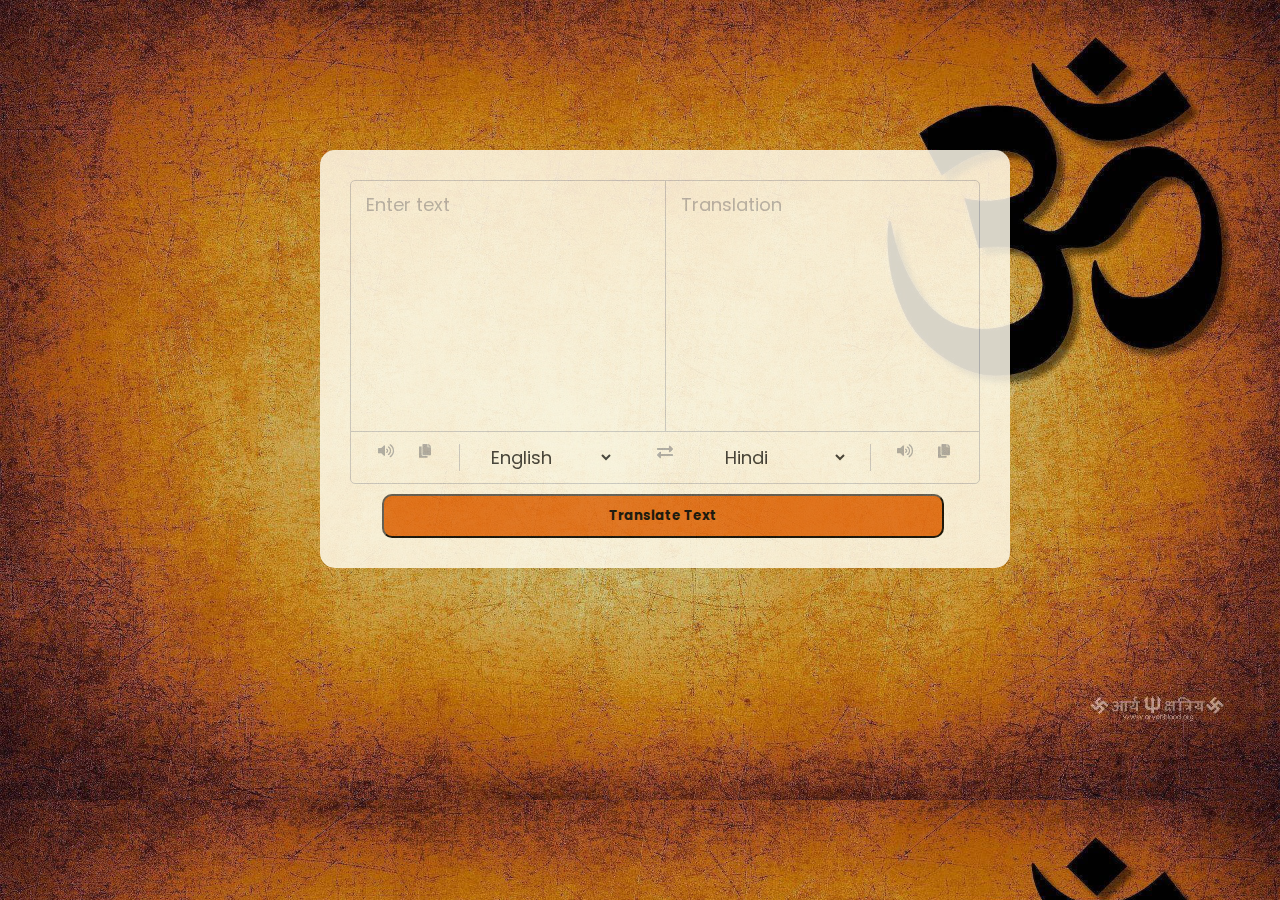
<file: task1/index.html>
<!DOCTYPE html>
<!-- Coding By CodingNepal - youtube.com/codingnepal -->
<html lang="en" dir="ltr">
  <head>
    <meta charset="utf-8">  
    <title>Translator | CCube</title>
    <link rel="stylesheet" type="text/css" href="styles.css">
    <!-- TODO: Add CSS Styles here -->
    <link rel="stylesheet" type="text/css" href="styles.css">
    <meta name="viewport" content="width=device-width, initial-scale=1.0">
    <!-- Font Awesome CDN Link for Icons -->
    <link rel="stylesheet" href="https://cdnjs.cloudflare.com/ajax/libs/font-awesome/5.15.3/css/all.min.css"/>
    <link rel="preconnect" href="https://fonts.googleapis.com">
<link rel="preconnect" href="https://fonts.gstatic.com" crossorigin>
<link href="https://fonts.googleapis.com/css2?family=Poppins:ital,wght@0,300;1,100&display=swap" rel="stylesheet">

</head>
  <body>
    <div class="container">
      <div class="wrapper">
        <div class="text-input">
          <textarea spellcheck="false" class="from-text" placeholder="Enter text"></textarea>
          <textarea spellcheck="false" readonly disabled class="to-text" placeholder="Translation"></textarea>
        </div>
        <ul class="controls">
          <li class="row from">
            <div class="icons">
              <i id="from" class="fas fa-volume-up"></i>
              <i id="from" class="fas fa-copy"></i>
            </div>
            <select></select>
          </li>
          <li class="exchange"><i class="fas fa-exchange-alt"></i></li>
          <li class="row to">
            <select></select>
            <div class="icons">
              <i id="to" class="fas fa-volume-up"></i>
              <i id="to" class="fas fa-copy"></i>
            </div>
          </li>
        </ul>
      </div>
      <button class="button">Translate Text</button>
    </div>

    <!-- TODO: Add JS Scripts here -->
    <script src="script.js"></script>

  </body>
</html>
</file>
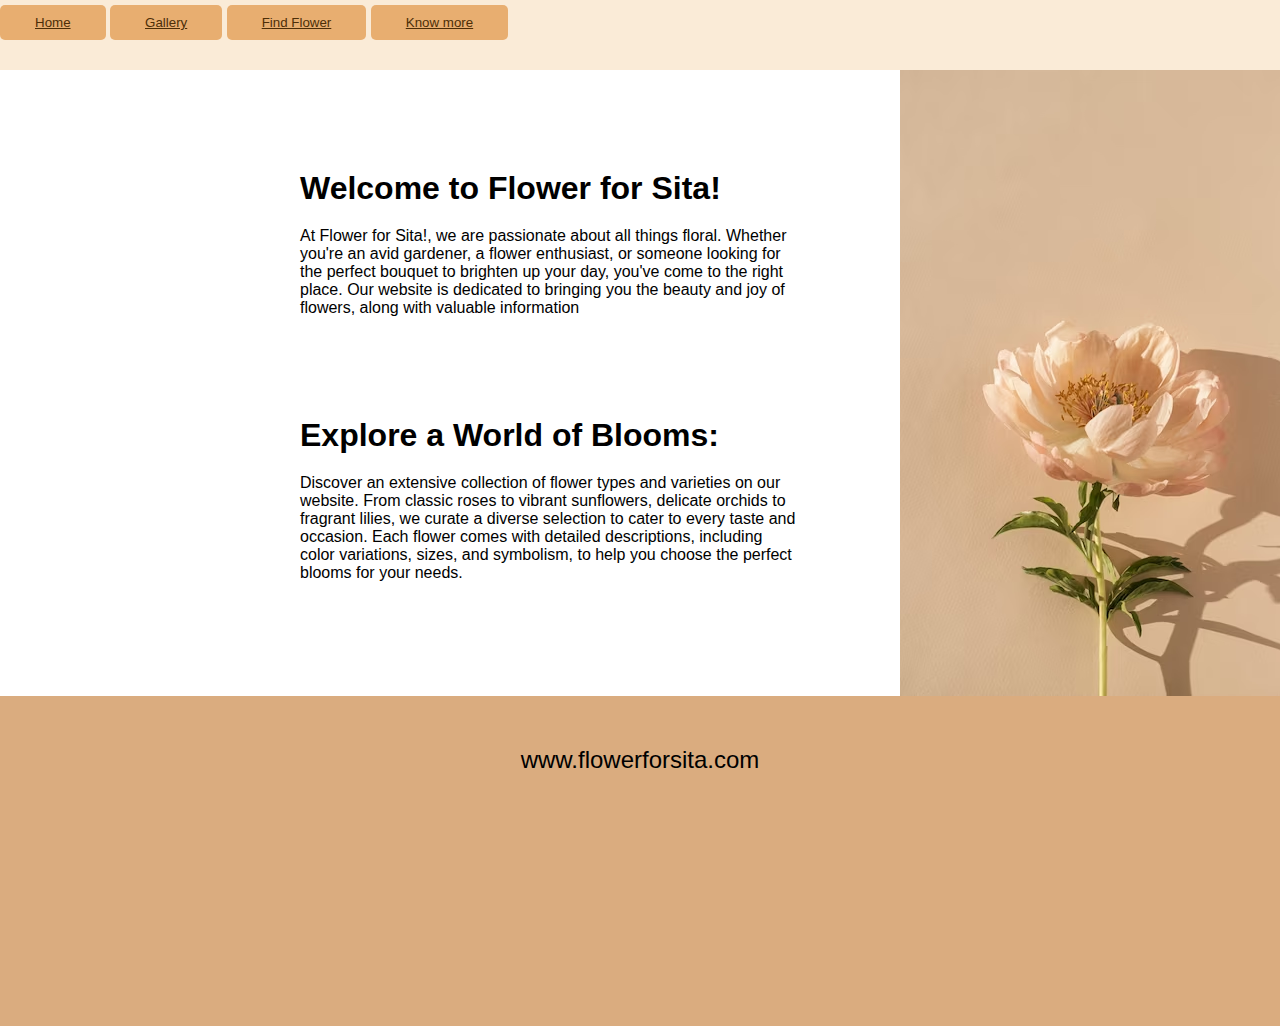
<file: task 2/about.html>
<html lang="en">
  <head>
    <meta charset="UTF-8" />
    <meta http-equiv="X-UA-Compatible" content="IE=edge" />
    <meta name="viewport" content="width=device-width, initial-scale=1.0" />
    <title>Flower for sita</title>
    <link rel="stylesheet" href="task.css">
    <style>
.abot{
  width: 500px;
  margin-top: 100px;
  width: 500px;
  margin-left: 300px;
}

.aout{
    width: 500px;
  margin-top: 100px;
  margin-left: 300px;

}
p{
    margin-top: 20px;
}
.a{
    display: flex;
   
}
.a2{
    margin-left: 100px;
}

    </style>
  </head>
  <body>
    <header class="header"> <nav>
        <button class="button3" ><a href="./home.html">Home</a></button>
        <button class="button3"><a href="./gallery.html">Gallery</a></button>
        <button class="button3"><a href="./find.html">Find Flower</a></button>
        <button class="button3"><a href="./about.html">Know more</a></button>
      </nav>
      
      



    </header>
    <div class="a">
    <div class="a1">
    <div class="aout">
        <h1>Welcome to Flower for Sita! </h1>
        <p>At Flower for Sita!, we are passionate about all things floral. Whether you're an avid gardener, a flower enthusiast, or someone looking for the perfect bouquet to brighten up your day, you've come to the right place. Our website is dedicated to bringing you the beauty and joy of flowers, along with valuable information</p>
    </div>
  
  
        <div class="abot">
      <h1>Explore a World of Blooms:</h1>
      <p>Discover an extensive collection of flower types and varieties on our website. From classic roses to vibrant sunflowers, delicate orchids to fragrant lilies, we curate a diverse selection to cater to every taste and occasion. Each flower comes with detailed descriptions, including color variations, sizes, and symbolism, to help you choose the perfect blooms for your needs.</p>
  </div>
</div>



<div class="a2">
  <div class="img">
    <img src="flower1.png" alt="flower1">
  </div>
</div>
</div>
<footer class="footer">
    <p >www.flowerforsita.com</p>
    
  </footer>
  </body>
</html>
</file>
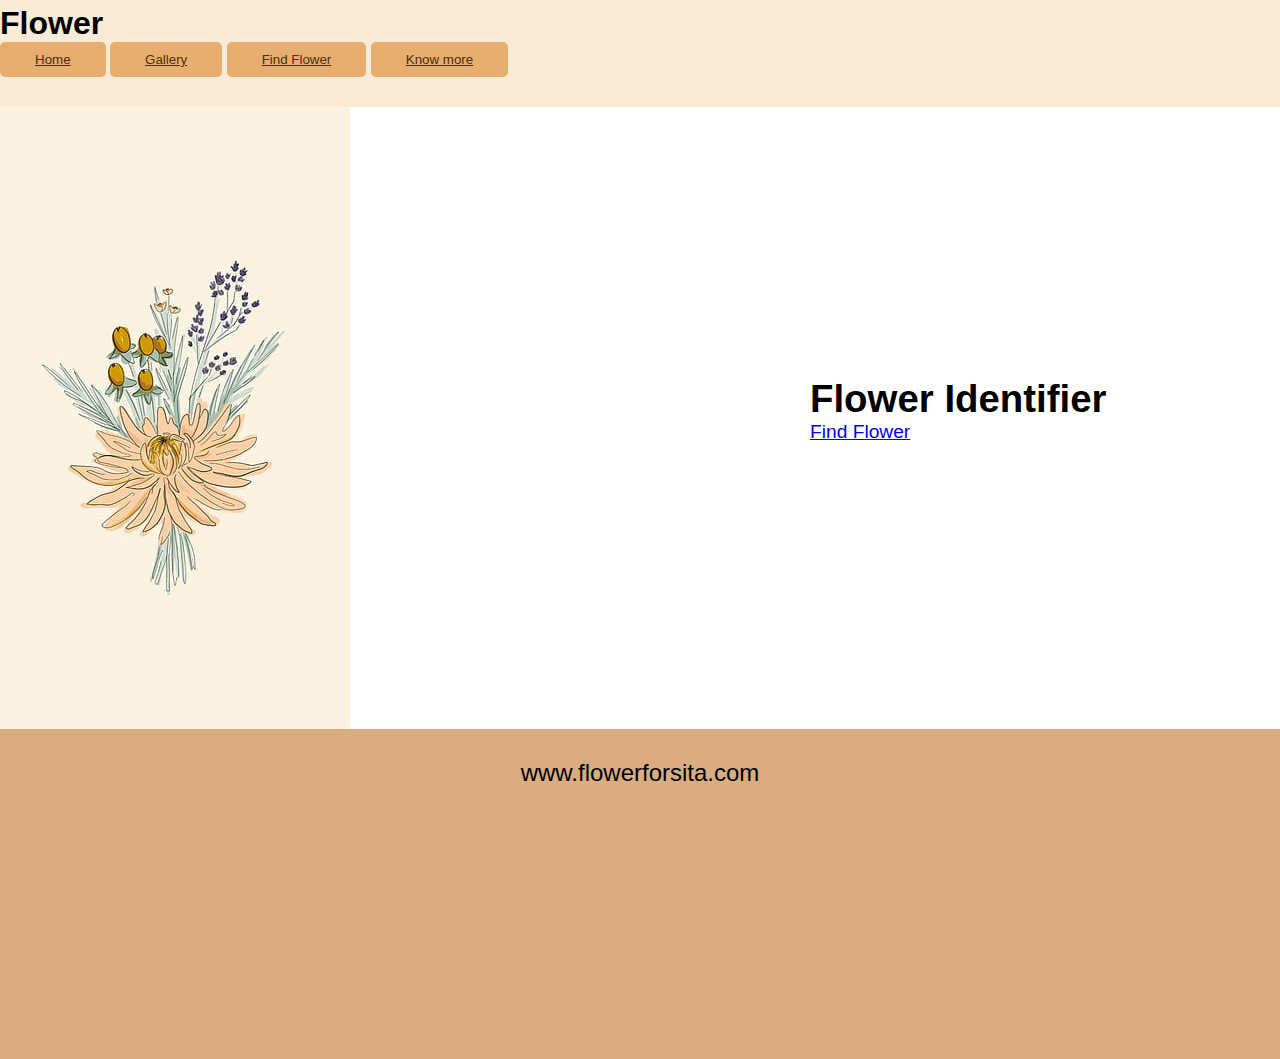
<file: task 2/home.html>
<html lang="en">
  <head>
    <meta charset="UTF-8" />
    <meta http-equiv="X-UA-Compatible" content="IE=edge" />
    <meta name="viewport" content="width=device-width, initial-scale=1.0" />
    <title>Flower for sita</title>
    <link rel="stylesheet" href="task.css">
    <style>
        
    </style>
  </head>
  <body>
    <header class="header">
         <nav>
        <h1>Flower</h1>
        <button class="button3" ><a href="./home.html">Home</a></button>
        <button class="button3"><a href="./gallery.html">Gallery</a></button>
        <button class="button3"><a href="./find.html">Find Flower</a></button>
        <button class="button3"><a href="./about.html">Know more</a></button>
      </nav>
    </header>


    <div class="banner">
        <div><img src="f1.jpg" alt="fi"></div>
        <div class="findcenter">
            <h1>Flower Identifier</h1>
             <a href="./find.html">Find Flower</a>
            </div>
    </div>

    
    <footer class="footer">
        <p >www.flowerforsita.com</p>
        
      </footer>

  </body>
</html>
</file>
<file: task1/styles.css>
*{
    margin: 0;
    padding: 0;
    box-sizing: border-box;
    /*TODO: add google Poppins font here */
    font-family: 'Poppins', sans-serif;
}
  body{
    /* TODO: set all contents to appear in the center */
    
   margin-left: 25%;
   
    /* TODO: add background image here from public folder and add a appropriate backgroud-size */
    background-image: url('bg1.jpg');
    background-size: cover;
  

  }

  .container{
    margin-top: 150px;
    max-width: 690px;
    width: 100%;
    padding: 30px;
    background: rgb(255 251 235);
    /* Todo: add css for rounded edges   */
    border-radius: 15px;
    opacity: 0.85;
    box-shadow: 0 10px 20px rgba(0,0,0,0.01);
  }
  .wrapper{
    border-radius: 5px;
    border: 1px solid #ccc;
  }
  .wrapper .text-input{
    display: flex;
    border-bottom: 1px solid #ccc;
  }
  .text-input .to-text{
    border-radius: 0px;
    border-left: 1px solid #ccc;
  }
  .text-input textarea{
    height: 250px;
    width: 100%;
    border: none;
    outline: none;
    resize: none;
    background: none;
    font-size: 18px;
    padding: 10px 15px;
    border-radius: 5px;
  }
  .text-input textarea::placeholder{
    color: #b7b6b6;
  }
  .controls, li, .icons, .icons i{

    /*TODO: fix display issues and alignments  */
    text-align: center;
    display: none;
    display: flex;
    justify-content: space-between;
  }
  .controls{
    list-style: none;
    padding: 12px 15px;
  }
  .controls .row .icons{
    width: 38%;
  }
  .controls .row .icons i{
    width: 50px;
    color: #adadad;
    font-size: 14px;
    cursor: pointer;
    transition: transform 0.2s ease;
    justify-content: center;
  }
  .controls .row.from .icons{
    padding-right: 15px;
    border-right: 1px solid #ccc;
  }
  .controls .row.to .icons{
    padding-left: 15px;
    border-left: 1px solid #ccc;
  }
  .controls .row select{
    color: #333;
    border: none;
    outline: none;
    font-size: 18px;
    background: none;
    padding-left: 5px;
  }
  .text-input textarea::-webkit-scrollbar{
    width: 4px;
  }
  .controls .row select::-webkit-scrollbar{
    width: 8px;
  }
  .text-input textarea::-webkit-scrollbar-track,
  .controls .row select::-webkit-scrollbar-track{
    background: #fff;
  }
  .text-input textarea::-webkit-scrollbar-thumb{
    background: #ddd;
    border-radius: 8px;
  }
  .controls .row select::-webkit-scrollbar-thumb{
    background: #999;
    border-radius: 8px;
    border-right: 2px solid #ffffff;
  }
  .controls .exchange{
    color: #adadad;
    cursor: pointer;
    font-size: 16px;
    transition: transform 0.2s ease;
  }
  .controls i:active{
    transform: scale(0.9);
  }

  /* TODO: add css for translate button */
  .button
  {
    
    
      padding-left: 225px;
      padding-top: 10px;
      padding-bottom: 10px;
      padding-right: 225px;
      
      background-color: rgb(228, 107, 21);
      border-radius:10px ;
      font-weight: bold;
      position: relative;
      display: flex;
      display: inline-block;
      margin-left: 5%;
      
     
      margin-top: 10px;
  
    
      
      
    }
  


  

  .button:hover{
    background-color: rgb(119, 66, 0);
    color: antiquewhite;
    cursor: pointer;
  }
  @media (max-width: 660px){
    .container{
      padding: 20px;
    }
    .wrapper .text-input{
      flex-direction: column;
    }
    .text-input .to-text{
      border-left: 0px;
      border-top: 1px solid #ccc;
    }
    .text-input textarea{
      height: 200px;
    }
    .controls .row .icons{
      display: none;
    }
    .container button{
      padding: 13px;
      font-size: 16px;
    }
    .controls .row select{
      font-size: 16px;
    }
    .controls .exchange{
      font-size: 14px;
    }
  }
</file>
<file: task 2/task.css>
*{
    margin: 0;
    padding: 0;
    font-family: sans-serif;
}

.header{
    padding-top: 5px;
    background-color: antiquewhite;
    padding-bottom: 30px;
}

.header a{
    margin-top: 10px;
    padding-bottom: 5px;
    justify-content: left;
    padding: 10px;
    margin: 10px;
    color: rgb(77, 46, 8);
}
.banner{
    display: flex;
}
.banner2{
    display: inline-block;
    border-radius: 50%;
}

 .findcenter{
  margin-left: 450px;
  margin-top:260px;
  font-size: larger;
  padding: 10px;
} 

.button3{
    border-radius: 5px;
    padding: 10px;
    padding-left: 15px;
    padding-right: 15px;
    background-color: #e8ae70;
    border: none;
    
   
  }
  .button3:hover{
    background-color: rgb(247, 214, 170);

  }
  .footer{
    background-color: #daac7f;
    height: 300px;
    padding-top: 30px;
    font-weight:lighter;
    font-size: x-large;
    text-align: center;
  }
</file>
